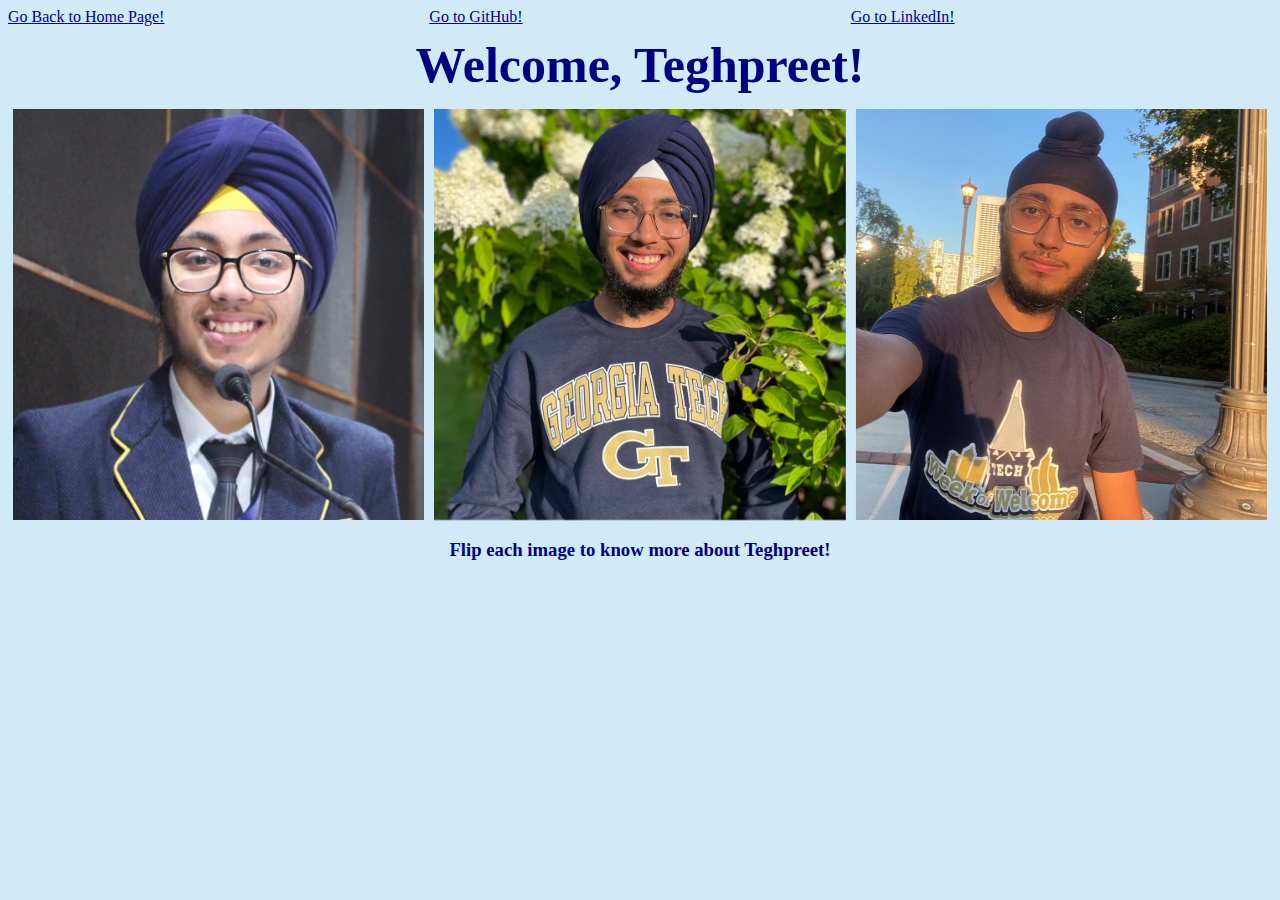
<file: profile.html>
<!DOCTYPE html>
<html>
  <head>
    <title>Teghpreet Singh Mago</title>
    <link rel="stylesheet" type="text/css" href="styles.css" />
  </head>
  <body style="background-color: #D1EAF8;">
    <div id="back">
      <a class="page" href="index.html">Go Back to Home Page!</a>
      <a class="page" id="github-link" href="https://github.com/Teghpreet3001">Go to GitHub!</a>
      <a class="page" href="https://www.linkedin.com/in/teghpreet-singh-mago/">Go to LinkedIn!</a>
    </div>
    <div id="welcome">
      <h2 class="welcome-text">Welcome, Teghpreet!</h2>
    </div>
      <div class="pic-row">
        <div class="pic-column">
          <div class="flip-box">
            <div class="flip-box-inner">
              <div class="flip-box-front">
                <div class="flip-box-back">
                  <p> Teghpreet is a high school graduate from <b> Indraprastha International School</b>, 
                    located in New delhi India. After completing his schooling in India, he moved to
                  Ohio in United States. Throughout his school life, he was engaged in a variety of 
                tech related activities such as founding his own computer science community initiative
              called <b> Techbees. </b> He manages a diverse team and desires to make computer science
            education more accesible to students. <br> He was also the  Founding Member and secretary of 
          <b>Tech Mobius</b> (Tech Society) and organised the school's annual TechFest. He also served 
        as the <b> President of Model UN Club</b> and as the<b> Debate Team Captain. </b> </p>
                </div>
              </div>
              <img src="images/teghpreet.png" alt="Teghpreet" style="width:100%">
            </div>
          </div>
          
        </div>
        <div class="pic-column">
          <div class="flip-box">
            <div class="flip-box-inner">
              <div class="flip-box-front">
                <div class="flip-box-back">
                  <p> Teghpreet continues his academic journey at <b> Georgia Institute of Technology </b> 
                  as a <b>Computer Science</b> major. Skilled in Python Libraries such as Pandas, numpy,
                Matplotlib, Seaborn and tkinter, he has interned in <b>Skilligence EdTech</b> and built a project on
              e-Bank Management System. He is also interested in <b>Data Science and Artificial Intelligence</b> with past
            internships at <b>The Sparks Foundation.</b><br> He is interested in the strong intersection of business,
          entrepreneurship, and technology and was a student at <b>Google Startup School 2022</b>, learning 
        product, and design strategy, Google cloud technologies, marketing techniques and leadership.</p>
                </div>
              </div>
              <img src="images/georgiatech.png" alt="Georgia Tech" style="width:100%">
            </div>
          </div>
    
        </div>
        <div class="pic-column">
          <div class="flip-box">
            <div class="flip-box-inner">
              <div class="flip-box-front">
                <div class="flip-box-back">
                  <p> He carries his strong love for technology at Georgia Tech as well. He is involved 
                    with a variety of on-campus organisations. He is <b>Technical Lead</b> for <b> Google 
                  Developer Student Clubs</b> at Georgia Tech, conducting workshops regarding various Google
                skills and tools. He is also <b> IT Board Member</b> of <b>Student Government Association</b>
              on campus and is working with the ResearchHub team. <br> Besides, he is also involved with 
            clubs like <b> Big Data Big Impact @ GT</b> and <b>The Agency</b> to augment his understanding of
          AI and ML. Through his educationa and endeavours, he wants to create a positive impact using computer science.</p>
                </div>
              </div>
              <img src="images/weekofwelcome.png" alt="Week of Welcome" style="width:100%">
            </div>
          </div>          
        </div>
      </div>
      <div id="welcome">
        <h3 class="end-text"> Flip each image to know more about Teghpreet! </h3>
      </div>
  </body>
</html>
</file>
<file: styles.css>
/* YOUR STYLES HERE */

body {
    font-family: Arial, Helvetica, sans-serif;
}

#menu {
    padding: 5px 10px;
    display: flex;
    align-items: center;
}

.menu-item {
    font-size: 14px;
    color: black;
    margin: 0px 10px;
    text-decoration: none;
}

.menu-item:hover {
    text-decoration: underline;
}

#profile-pic {
    height: 32px;
    width: 32px;
    border-radius: 16px;
}

#profile-pic:hover {
    box-shadow: 0px 0px 5px #c2c2c2;
}

#store-link {
    margin-right: auto;
}

#search {
    margin-top: 120px;
    text-align: center;
}

#main-logo {
    width: 400px;
}

#search-bar {
    height: 34px;
    font-size: 17px;
    border-radius: 17px;

    border: 1px solid #c2c2c2;
    width: 90%;
    max-width: 500px;
    padding-left: 20px;
    padding-right: 20px;
    margin-top: 30px;
}

#search-bar:hover,
#search-bar:focus {
    box-shadow: 0px 0px 5px #c2c2c2; 
}

#search-button {
    display: flex;
    justify-content: center;
}

.search-button {
    margin: 8px;
    padding: 8px 15px;
    cursor: pointer;

    background-color: #f8f9fa;
    border: 1px solid #4b4b4b;
    border-radius: 4px;
}

.search-button:hover {
    box-shadow: 0px 0px 5px #c2c2c2;
}
  
#welcome {
    display: flex;
    align-items: center;
    justify-content: center;
    font-family: Cambria, Cochin, Georgia, Times, 'Times New Roman', serif4;
}

.welcome-text {
    font-size: 50px;
    color: #000080;
    margin: 10px 10px;
    text-decoration: none;
}

#back {
    display: flex;
    font-family: Cambria, Cochin, Georgia, Times, 'Times New Roman', serif4;
}

.page {
    flex: 33.33%;
    color: #000099;
    width: 100%;
}

.pic-row {
    display: flex;
}
  
.pic-column {
    flex: 33.33%;
    padding: 5px;
}

#github-link {
    margin-right: auto;
}

.flip-box {
    background-color: transparent;
    perspective: 1000px;
    width: 100%;
    height: 100%;
}

.flip-box-inner {
    width: 100%;
    height: 100%;
    text-align: center;
    transform-style: preserve-3d;
    transition: transform 2.0s;
}

.flip-box:hover .flip-box-inner {
    transform: rotateY(180deg);
}

.flip-box-front, .flip-box-back {
    position: absolute;
    width: 100%;
    height: 100%;
    backface-visibility: hidden;
}

.flip-box-front {
    background-color: #D1EAF8;
    color: #000099;
    font-family: 'Times New Roman', Times, serif;
    font-size: large;
    align-content: center;
    text-indent: 50px;
    line-height: 30px;
    transform: rotateY(180deg);
}

.end-text {
    color: #000080;
    margin: 10px 10px;
    text-decoration: none;

}
</file>
